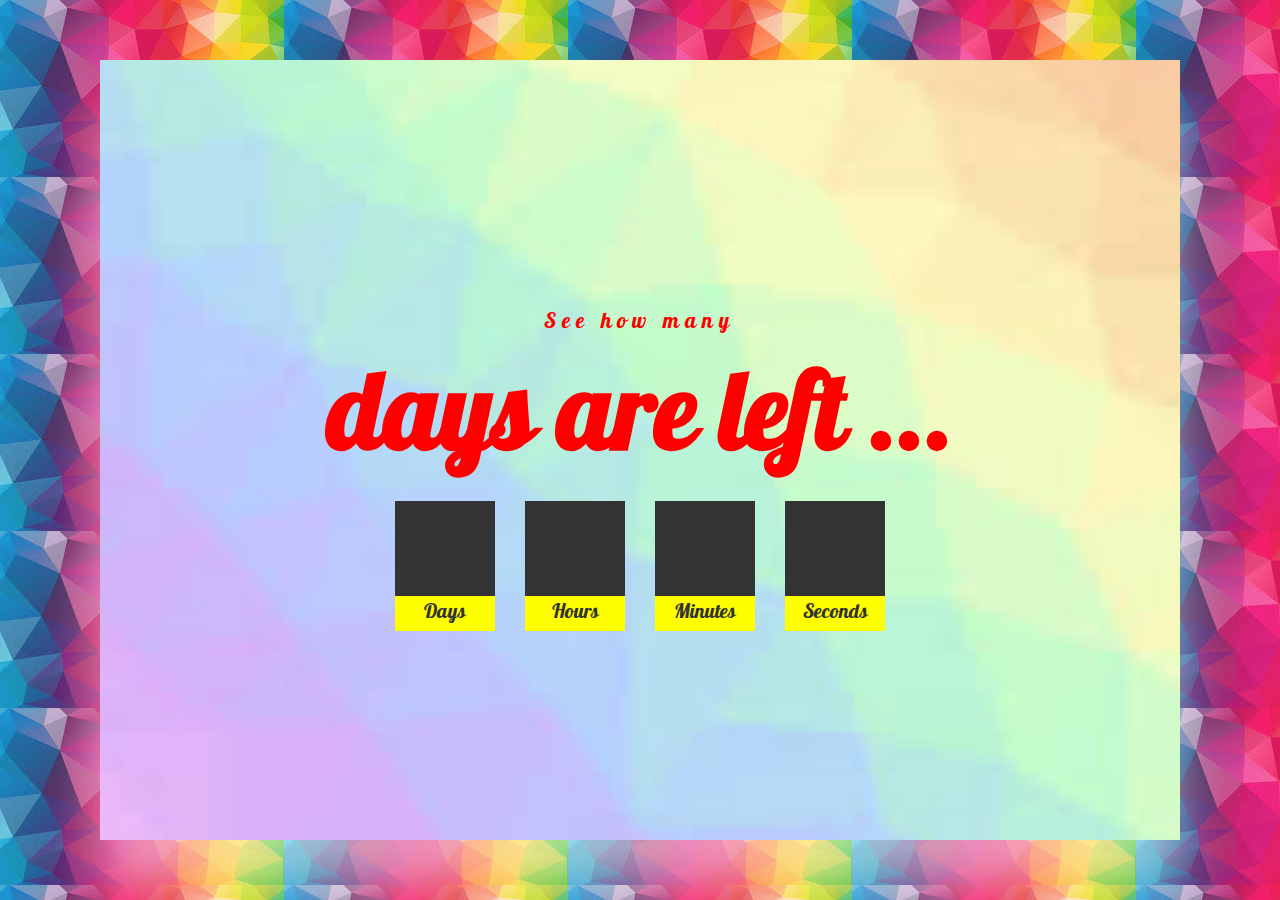
<file: index.html>
<!DOCTYPE html>
<html lang="en">
<head>
    <meta charset="UTF-8">
    <meta name="viewport" content="width=device-width, initial-scale=1.0">
    <title>Calendar</title>
    <link rel="stylesheet" type="text/css" href="style.css">
</head>
<body>
    <div id="conteiner">
            <div id="zoom-in" onclick="a()"></div>
            <div id="zoom-out" onclick="b()"></div>
            <div id="fullScreen" onclick="c()"></div>
            <div id="exitFullScreen" onclick="d()"></div>
        <h2><span>See how many<br><br></span>days are left ...</h2>
       <div class="new">
        <div id="day"></div>
        <div id="hour"></div>
        <div id="minute"></div>
        <div id="second"></div>
       </div>
    </div>
    <script type="text/javascript">
        var countDate = new Date(prompt("Write Date(month day,Year,hour:minute:second)(For example: August 2,2020,00:00:00")).getTime();
        document.getElementsByClassName("new").innerHTML = countDate;
        
        function newYear() {
            var now = new Date().getTime();

            mnac = countDate - now;

            var second = 1000;
            var minute = second * 60;
            var hour = minute * 60;
            var day = hour * 24;
            var week

            var d = Math.floor(mnac / (day));
            var h = Math.floor((mnac % (day)) / (hour));
            var m = Math.floor((mnac % (hour)) / (minute));
            var s = Math.floor((mnac % (minute)) / (second));

            document.getElementById('day').innerHTML = d;
            document.getElementById('hour').innerHTML = h;
            document.getElementById('minute').innerHTML = m;
            document.getElementById('second').innerHTML = s;
        }

        setInterval(function() {
            newYear();
        },1000)

        var conteiner = document.getElementById("conteiner")

function a() {
    conteiner.style.padding = "0"
    let zoom = document.getElementById("zoom-in")
    conteiner.style.zoom = "130%"
    }

    function b() {
    conteiner.style.padding = "10px"
    let zoom = document.getElementById("zoom-in")
    conteiner.style.zoom = "107%"
    }

    function c() {
    conteiner.style.padding = "300px"
    let zoom = document.getElementById("zoom-in")
    conteiner.requestFullscreen()
    conteiner.style.backgroundImage = "url('[data-uri]')"
    }
    
    function d() {
    conteiner.style.padding = "10px"
    let zoom = document.getElementById("zoom-in")
    document.exitFullscreen()
    conteiner.style.backgroundImage = "url('[data-uri]')"
    }
    </script>
</body>
</html>
</file>
<file: style.css>
@import url("https://fonts.googleapis.com/css2?family=Galada&display=swap");

* {
    margin: 0;
    padding: 0;
    font-family: 'Galada', cursive;
}

body {
    background: url("[data-uri]");
}

#conteiner {
    position: absolute;
    top: 60px;
    left: 100px;
    right: 100px;
    bottom: 60px;
    background-image: url("[data-uri]");
    background-repeat: no-repeat;
    background-size: cover;
    background-attachment: fixed;
    display: flex;
    justify-content: center;
    align-items: center;
    flex-direction: column;
    box-shadow: 0 50px 50px rgba(255, 255, 255, 0.5),
                0 0 0 100px rgba(255, 255, 255, 0.1);
}

#conteiner {
    text-align: center;
    font-size: 4.5em;
    line-height: 0.7em;
    color: #FF0000;}

#conteiner h2 span {
    display: block;
    font-weight: 300;
    letter-spacing: 6px;
    font-size: 0.2em;
}

.new {
    display: flex;
    margin-top: 50px;
}

.new div {
    position: relative;
    width: 100px;
    height: 100px;
    line-height: 100px;
    text-align: center;
    background-color: #333;
    color: #fff;
    margin: 0 15px;
    font-size: 0.8em;
    font-weight: 500;
}

.new div:before {
    content: '';
    position: absolute;
    bottom: -30px;
    left: 0;
    width: 100%;
    height: 35px;
    background-color: #ff0;
    color: #333;
    font-size: 0.35em;
    line-height: 35px;
    font-weight: 300;
}

.new #day:before {
    content: 'Days';
}

.new #hour:before {
    content: 'Hours';
}

.new #minute:before {
    content: 'Minutes';
}

.new #second:before {
    content: 'Seconds';
}


#zoom-in {
    height: 30px;
    width: 30px;
    background-image: url("https://image.flaticon.com/icons/svg/876/876228.svg");
    position: absolute;
    top: 90%;
    left: 80%;
}

#zoom-out {
    height: 30px;
    width: 30px;
    background-image: url("https://image.flaticon.com/icons/svg/876/876229.svg");
    position: absolute;
    top: 90%;
    left: 85%;
}

#fullScreen {
    height: 30px;
    width: 30px;
    background-image: url("https://image.flaticon.com/icons/svg/93/93640.svg");
    position: absolute;
    top: 90%;
    left: 90%;
}
#exitFullScreen {
    height: 30px;
    width: 30px;
    background-image: url("https://image.flaticon.com/icons/svg/1/1256.svg");
    position: absolute;
    top: 90%;
    left: 95%;
}
</file>
